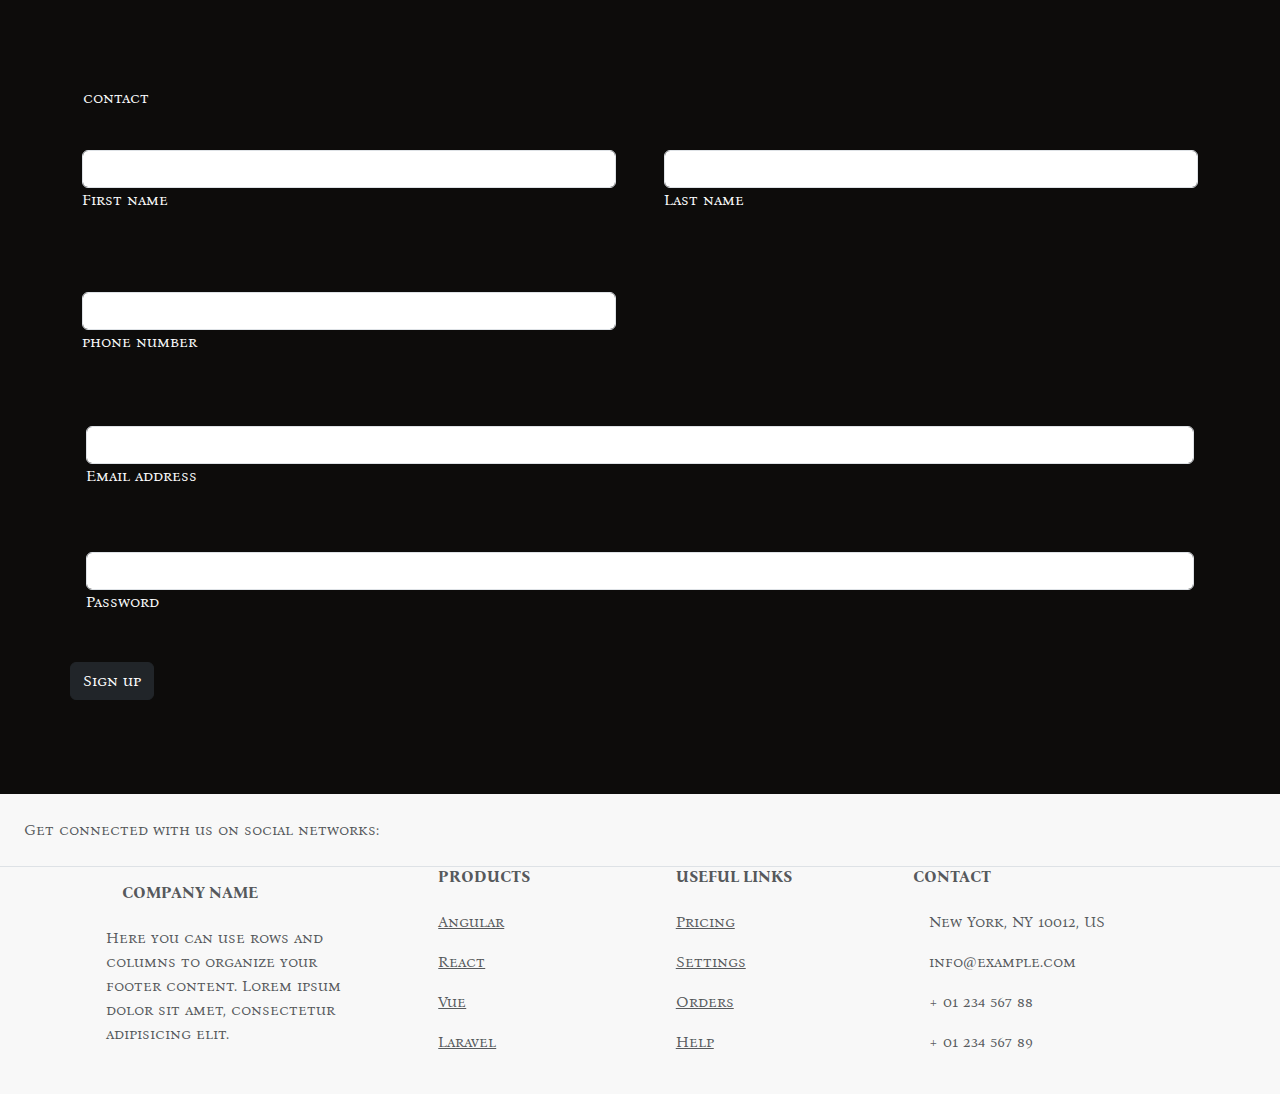
<file: contact.html>
<!DOCTYPE html>
<html lang="en">
<head>
    <meta charset="UTF-8">
    <meta name="viewport" content="width=device-width, initial-scale=1.0">
    <title>contact</title>
    <!-- font -->
    <link rel="preconnect" href="https://fonts.googleapis.com">
<link rel="preconnect" href="https://fonts.gstatic.com" crossorigin>
<link href="https://fonts.googleapis.com/css2?family=Bona+Nova+SC:ital,wght@0,400;0,700;1,400&display=swap" rel="stylesheet">
     <!-- font awesome -->
     <link rel="stylesheet" href="https://cdnjs.cloudflare.com/ajax/libs/font-awesome/6.5.2/css/all.min.css" integrity="sha512-SnH5WK+bZxgPHs44uWIX+LLJAJ9/2PkPKZ5QiAj6Ta86w+fsb2TkcmfRyVX3pBnMFcV7oQPJkl9QevSCWr3W6A==" crossorigin="anonymous" referrerpolicy="no-referrer" />
      <!-- bootstrap -->
      <link href="https://cdn.jsdelivr.net/npm/bootstrap@5.3.3/dist/css/bootstrap.min.css" rel="stylesheet" integrity="sha384-QWTKZyjpPEjISv5WaRU9OFeRpok6YctnYmDr5pNlyT2bRjXh0JMhjY6hW+ALEwIH" crossorigin="anonymous">
      <script src="https://cdn.jsdelivr.net/npm/bootstrap@5.3.3/dist/js/bootstrap.bundle.min.js" integrity="sha384-YvpcrYf0tY3lHB60NNkmXc5s9fDVZLESaAA55NDzOxhy9GkcIdslK1eN7N6jIeHz" crossorigin="anonymous"></script>
       <!-- favicon -->
        <link rel="icon" type="img/png" href="https://encrypted-tbn0.gstatic.com/images?q=tbn:ANd9GcSmfbDn30oC1VzpudfcxPH_-_9pRIC7rMTgPQ&s">
        <link rel="stylesheet" href="./style.css">
</head>
<body>
    
         <!-- contact -->
         <section  id="contact"  >
            <!-- <h1 class="fa-home fa- fa-fade text-light text-center "> <a href="./index.html">contact</a> </h1> -->
            <h1 class="fa-solid fa-phone fa-fade   bg-light-dark"><a href="./index.html" class="btn text-center text-light">contact</a></h1>
            
           <form>
            <!-- 2 column grid layout with text inputs for the first and last names -->
            <div class="row mb-4">
              <div class="col p-4">
                <div data-mdb-input-init class="form-outline">
                  <input type="text" id="form3Example1" class="form-control" />
                  <label class="form-label text-light" for="form3Example1">First name</label>
                </div>
              </div>
              <div class="col p-4">
                <div data-mdb-input-init class="form-outline">
                  <input type="text" id="form3Example2" class="form-control" />
                  <label class="form-label text-light" for="form3Example2">Last name</label>
                </div>
              </div>
            </div>
            <div class="row mb-4">
            <div class="col p-4">
              <div data-mdb-input-init class="form-outline">
                <input type="text" id="form3Example2" class="form-control" />
                <label class="form-label text-light" for="form3Example2">phone number</label>
              </div>
            </div>
          
          <div class="col p-4">
            </div>
          </div>
  
          
            <!-- Email input -->
            <div data-mdb-input-init class="form-outline mb-4 p-3">
              <input type="email" id="form3Example3" class="form-control" />
              <label class="form-label text-light" for="form3Example3">Email address</label>
            </div>
          
            <!-- Password input -->
            <div data-mdb-input-init class="form-outline mb-4 p-3">
              <input type="password" id="form3Example4" class="form-control" />
              <label class="form-label text-light" for="form3Example4 ">Password</label>
            </div>
          
            <!-- Checkbox -->
            <!-- <div class="form-check d-flex justify-content-center mb-4">
              <input class="form-check-input me-2" type="checkbox" value="" id="form2Example33" checked />
              <label class="form-check-label" for="form2Example33">
                Subscribe to our newsletter
              </label>
            </div> -->
          
            <!-- Submit button -->
            <button data-mdb-ripple-init type="button" class="btn btn-dark btn-block text-center mb-4">Sign up</button>
          
           
         
          </form>
          </section>
         
            <footer class="text-center text-lg-start bg-body-tertiary text-muted ">
              <!-- Section: Social media -->
              <section class="d-flex justify-content-center justify-content-lg-between p-4 border-bottom" id="footer">
                <!-- Left -->
                <div class="me-5  d-none d-lg-block">
                  <span>Get connected with us on social networks:</span>
                </div>
                <!-- Left -->
            
                <!-- Right -->
                <div>
                  <a href="" class="me-4 text-reset">
                    <i class="fab fa-facebook-f"></i>
                  </a>
                  <a href="" class="me-4 text-reset">
                    <i class="fab fa-twitter"></i>
                  </a>
                  <a href="" class="me-4 text-reset">
                    <i class="fab fa-google"></i>
                  </a>
                  <a href="" class="me-4 text-reset">
                    <i class="fab fa-instagram"></i>
                  </a>
                  <a href="" class="me-4 text-reset">
                    <i class="fab fa-linkedin"></i>
                  </a>
                  <a href="" class="me-4 text-reset">
                    <i class="fab fa-github"></i>
                  </a>
                </div>
                <!-- Right -->
              </section>
              <!-- Section: Social media -->
            
              <!-- Section: Links  -->
              <section class="" id="footer">
                <div class="container text-center text-md-start ">
                  <!-- Grid row -->
                  <div class="row ">
                    <!-- Grid column -->
                    <div class="col-md-3 col-lg-4 col-xl-3 mx-auto mb-4 mt-3">
                      <!-- Content -->
                      <h6 class="text-uppercase fw-bold mb-4">
                        <i class="fas fa-gem me-3"></i>Company name
                      </h6>
                      <p>
                        Here you can use rows and columns to organize your footer content. Lorem ipsum
                        dolor sit amet, consectetur adipisicing elit.
                      </p>
                    </div>
                    <!-- Grid column -->
            
                    <!-- Grid column -->
                    <div class="col-md-2 col-lg-2 col-xl-2 mx-auto mb-4">
                      <!-- Links -->
                      <h6 class="text-uppercase fw-bold mb-4">
                        Products
                      </h6>
                      <p>
                        <a href="#!" class="text-reset">Angular</a>
                      </p>
                      <p>
                        <a href="#!" class="text-reset">React</a>
                      </p>
                      <p>
                        <a href="#!" class="text-reset">Vue</a>
                      </p>
                      <p>
                        <a href="#!" class="text-reset">Laravel</a>
                      </p>
                    </div>
                    <!-- Grid column -->
            
                    <!-- Grid column -->
                    <div class="col-md-1 col-lg-1 col-xl-2 mx-auto mb-4">
                      <!-- Links -->
                      <h6 class="text-uppercase fw-bold mb-4">
                        Useful links
                      </h6>
                      <p>
                        <a href="#!" class="text-reset">Pricing</a>
                      </p>
                      <p>
                        <a href="#!" class="text-reset">Settings</a>
                      </p>
                      <p>
                        <a href="#!" class="text-reset">Orders</a>
                      </p>
                      <p>
                        <a href="#!" class="text-reset">Help</a>
                      </p>
                    </div>
                    <!-- Grid column -->
            
                    <!-- Grid column -->
                    <div class="col-md-4 col-lg-3 col-xl-3 mx-auto mb-md-0 mb-4">
                      <!-- Links -->
                      <h6 class="text-uppercase fw-bold mb-4">Contact</h6>
                      <p><i class="fas fa-home me-3"></i> New York, NY 10012, US</p>
                      <p>
                        <i class="fas fa-envelope me-3"></i>
                        info@example.com
                      </p>
                      <p><i class="fas fa-phone me-3"></i> + 01 234 567 88</p>
                      <p><i class="fas fa-print me-3"></i> + 01 234 567 89</p>
                    </div>
                    <!-- Grid column -->
                  </div>
                  <!-- Grid row -->
                </div>
              </section>
              <!-- Section: Links  -->
            
              <!-- Copyright -->
              <!-- <div class="text-center " style="background-color: rgba(0, 0, 0, 0.05);">
                © 2021 Copyright:
                <a class="text-reset fw-bold" href="https://mdbootstrap.com/">MDBootstrap.com</a>
              </div> -->
              <!-- Copyright -->
            </footer>
            </section>
            <!-- Footer --> 
              
           
    
</body>
</html>
</file>
<file: style.css>
*{
  font-family: "Bona Nova SC", serif;
    margin: 0;
    padding: 0;
     /* background-color: #74512D;  */
}
.card:hover{
  transform: scale(1.1);
}
.card{
  transition: transform(0.5);
}
#work{
    background-color: #08090a;
}
 .card{
    background-color:#090a0a;
}
#contact{
    background-color: #0d0c0b;
   padding: 70px;
  
}
#footer{
    background-color: #f8f8f8;
}
#contact h1{
  color: #fbf3f3;
}
</file>
